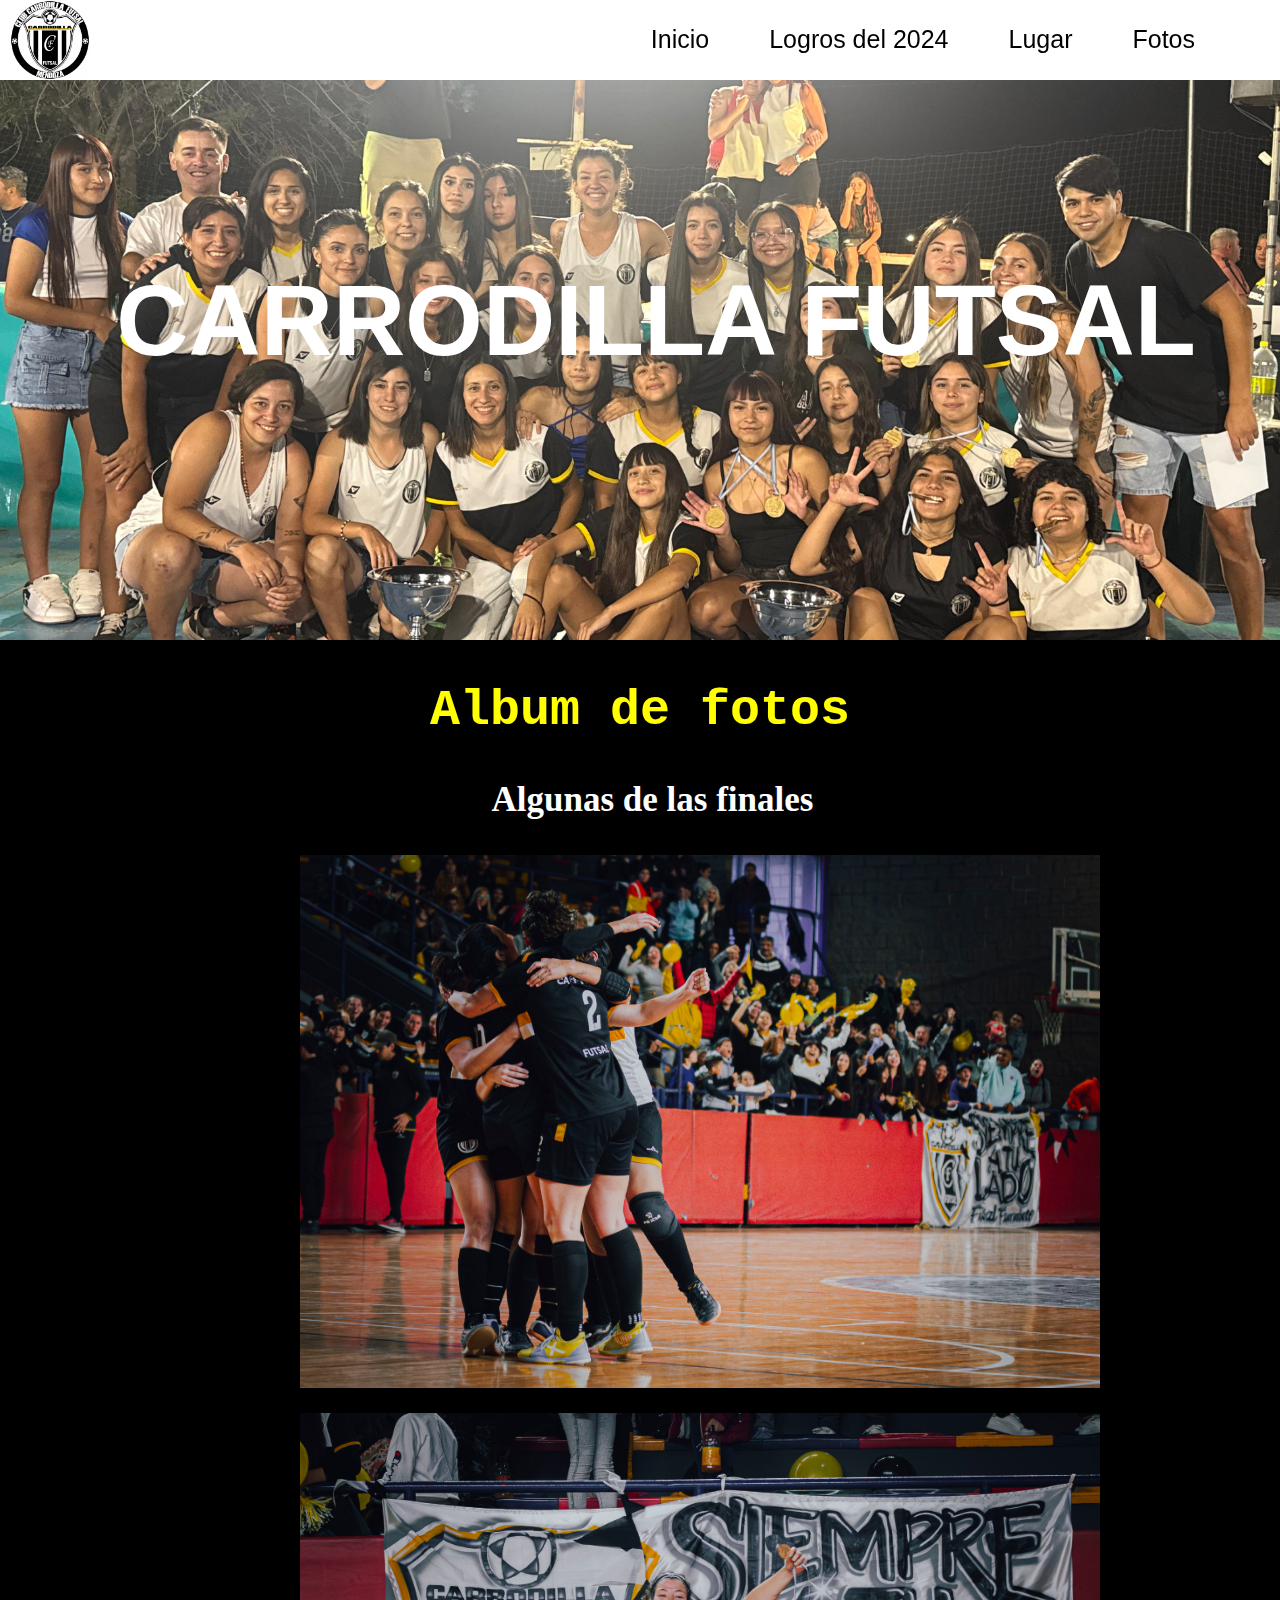
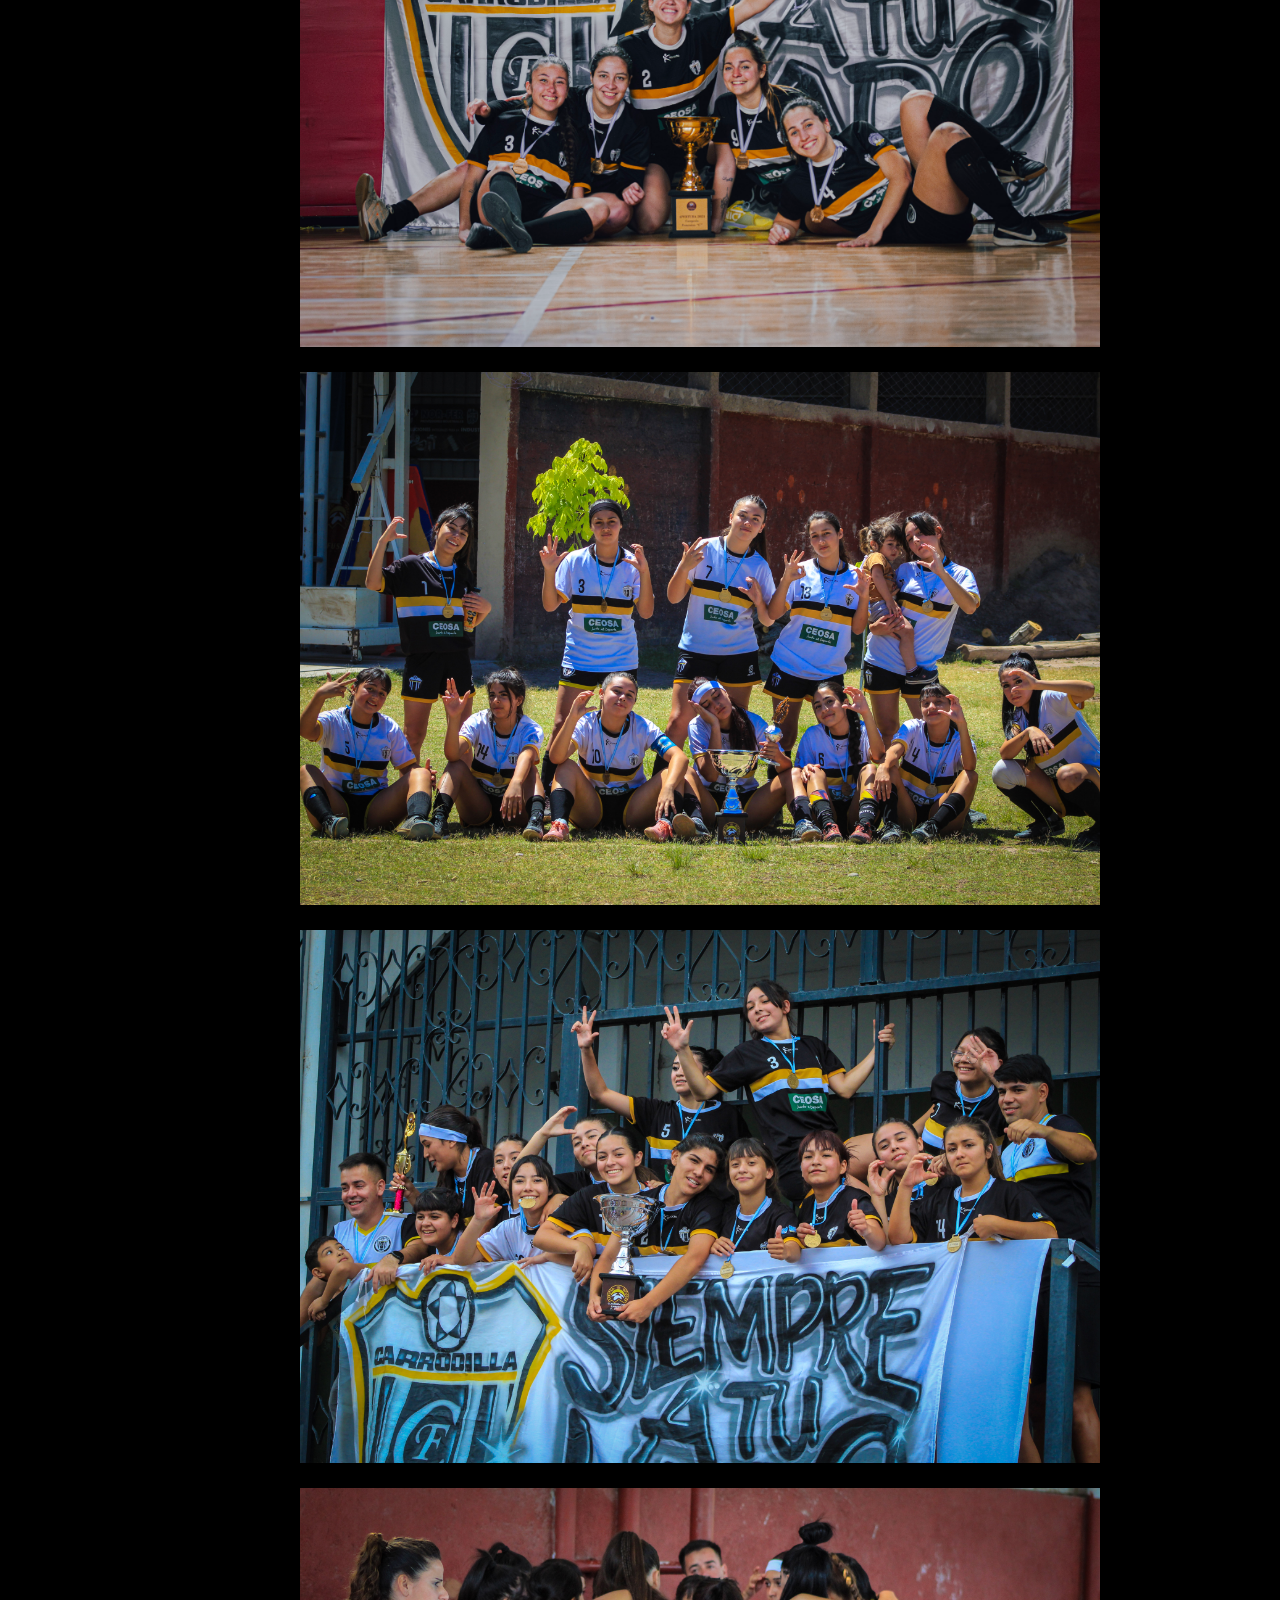
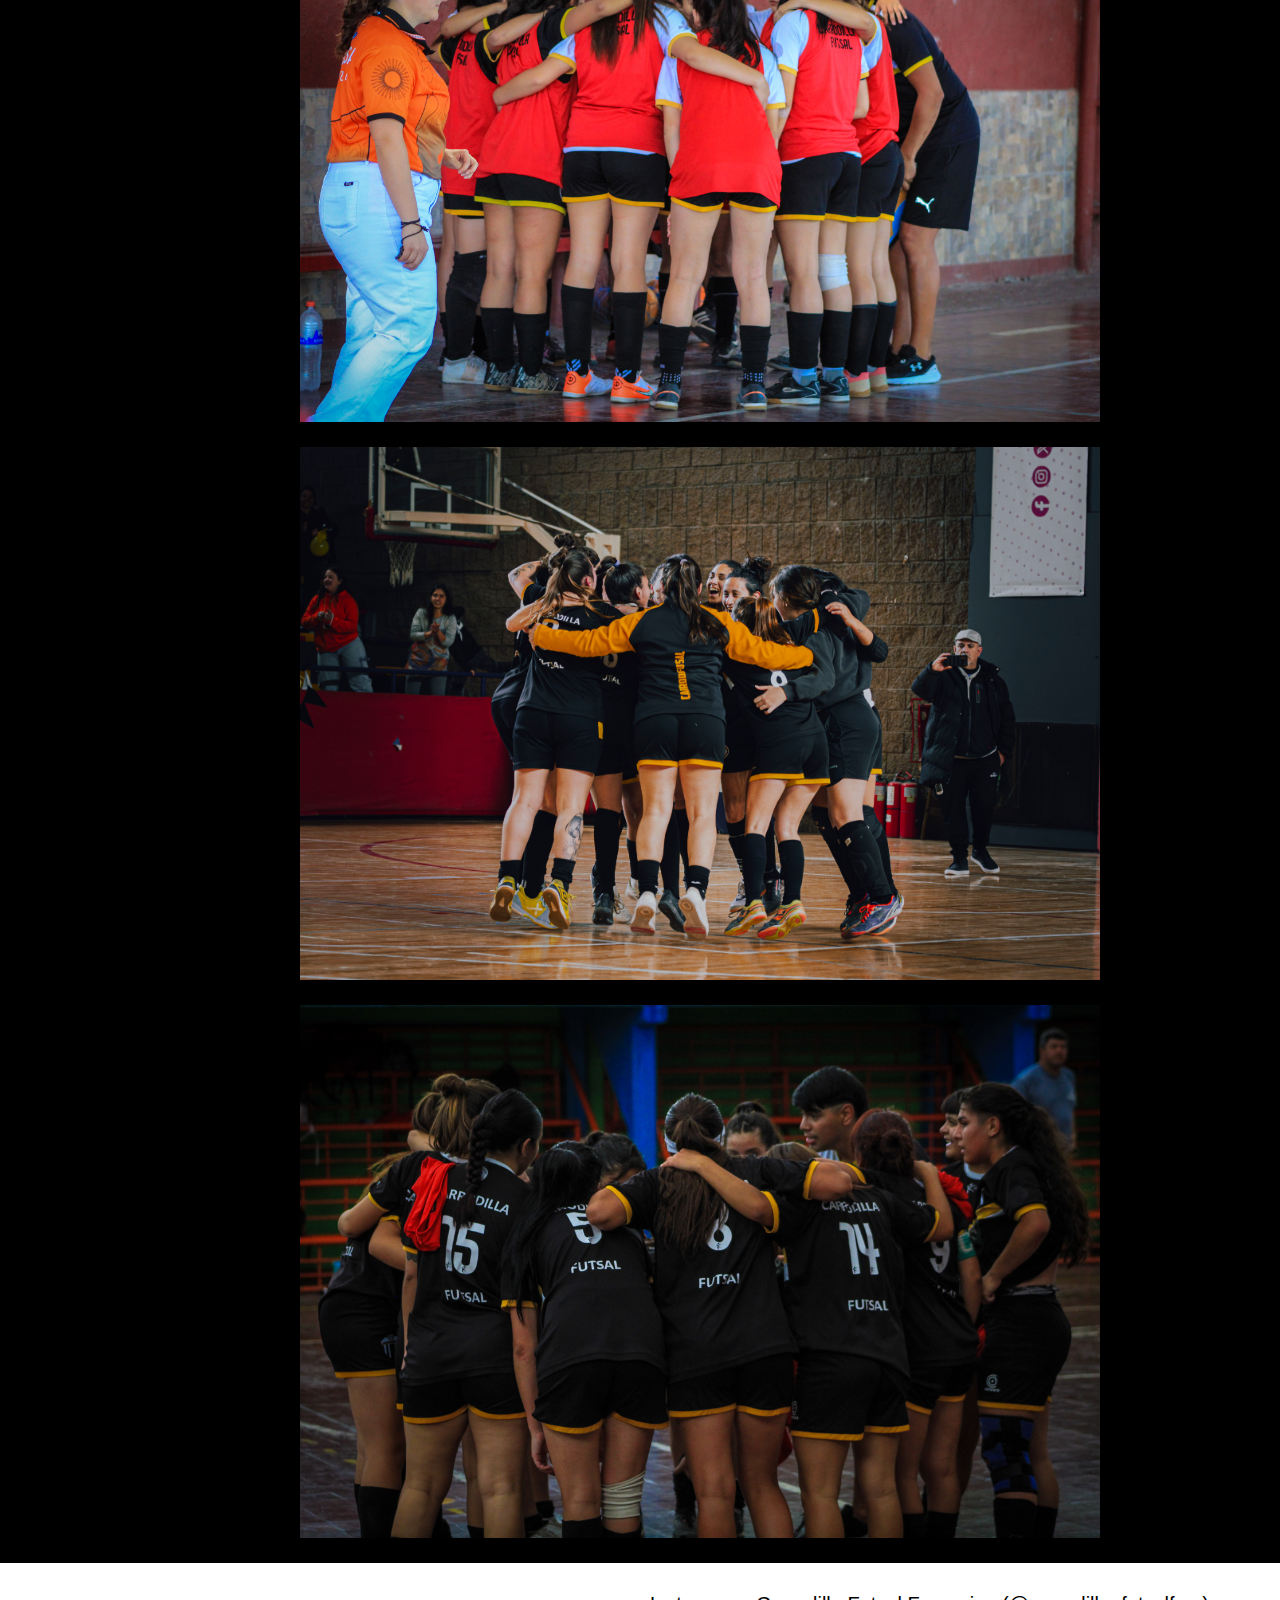
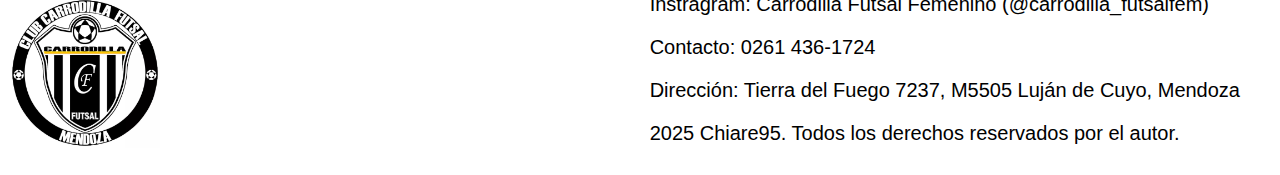
<file: pages/Fotos.html>
<!DOCTYPE html>
<html lang="es">
<head>
    <meta charset="UTF-8">
    <meta name="viewport" content="width=device-width, initial-scale=1.0">
    <title>Fotos</title>
    <link rel="stylesheet" href="/pages/style.css">
    <link rel="stylesheet" href="/pages/fotos.css">
</head>
<body>
                <!--NAVEGADOR-->
    <header>
            <nav>
                <section class="letras">
                    <ul>
                        <li><a href="/pages/index.html" target="_self">Inicio</a></li>
                
                        <li><a href="/pages/Logros.html" target="_self">Logros del 2024</a></li>
                
                        <li><a href="/pages/Lugar.html" target="_self">Lugar</a></li>
                
                        <li><a href="/pages/Fotos.html" target="_self">Fotos</a></li>
                    </ul>
                </section>
            
                <section class="logo">
                    <img src="/src/assets/images/Carrodilla_logo.jpeg" alt="Logo_Carrodilla">
                </section>
        </nav>
    </header>
    <main>
        <div class="container">
            <div class="filtro">
                <h1>CARRODILLA FUTSAL</h1></div>
        </div>
        <h2>Album de fotos</h1>
        <section>
            <h3>Algunas de las finales</h2>
        </section>
        <section class="album">
            <img src="/src/assets/images/060724_99.jpg" alt="">
            <img src="/src/assets/images/060724_139.jpg" alt="">
            <img src="/src/assets/images/IMG_2612.jpg" alt="">
            <img src="/src/assets/images/f17.jpg" alt="">
            <img src="/src/assets/images/IMG_2257.jpg" alt="">
            <img src="/src/assets/images/060724_105.jpg" alt="">
            <img src="/src/assets/images/IMG_1683.jpg" alt="">
        </section>

    </main>
</body>
                                                            <!--PIE DE PAGINA-->
<footer>
    <section class="footer-links">
            <p>Instragram: Carrodilla Futsal Femenino (@carrodilla_futsalfem)</p>
            <p>Contacto: 0261 436-1724</p>
            <p>Dirección: Tierra del Fuego 7237, M5505 Luján de Cuyo, Mendoza</p>
            <p>2025 Chiare95. Todos los derechos reservados por el autor.</p>
    </section>
    <section class="footer-foto">
        <img  src="/src/assets/images/Carrodilla_logo.jpeg" alt="Logo_Carrodilla">
    </section>
</footer>
</html>
</file>
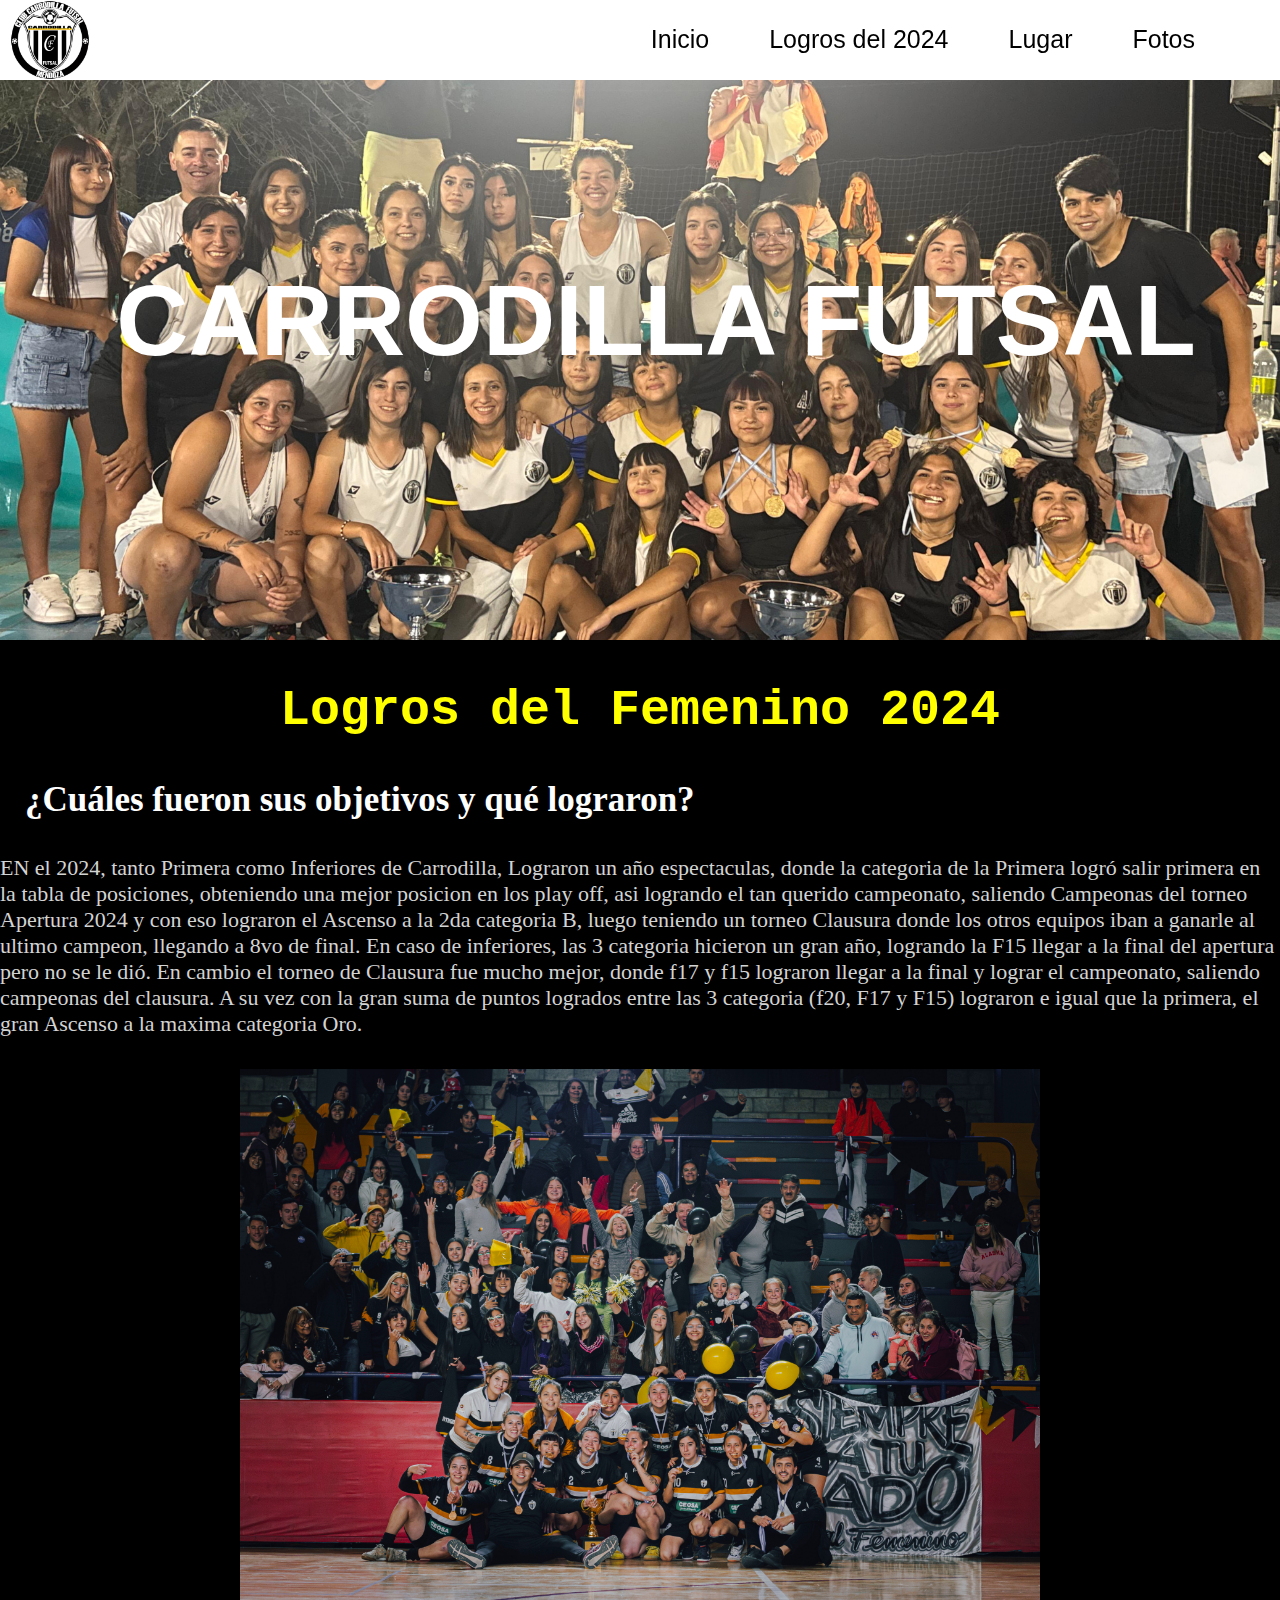
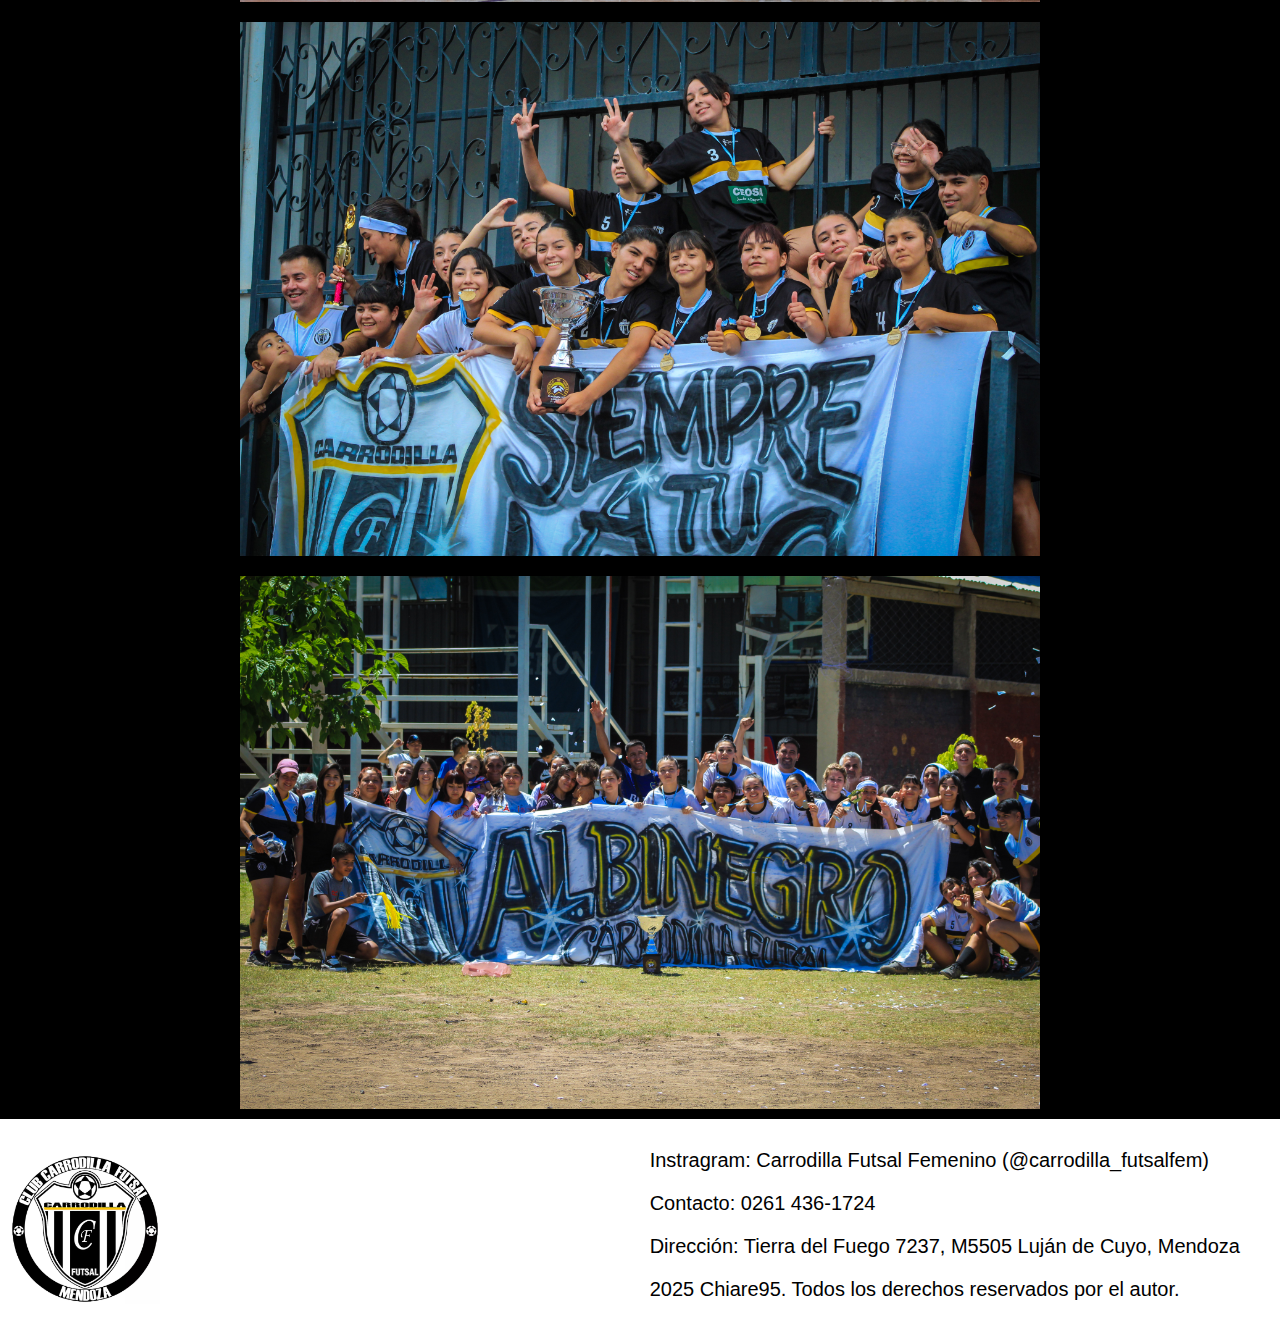
<file: pages/Logros.html>
<!DOCTYPE html>
<html lang="es">
<head>
    <meta charset="UTF-8">
    <meta name="viewport" content="width=device-width, initial-scale=1.0">
    <title>Logros</title>
    <link rel="stylesheet" href="/pages/style.css">
    <link rel="stylesheet" href="/pages/logros.css">
</head>
<body>
                                                        <!--NAVEGADOR-->
    <header>
        <nav>
            <section class="letras">
                <ul>
                    <li><a href="/pages/index.html" target="_self">Inicio</a></li>

                    <li><a href="/pages/Logros.html" target="_self">Logros del 2024</a></li>

                    <li><a href="/pages/Lugar.html" target="_self">Lugar</a></li>

                    <li><a href="/pages/Fotos.html" target="_self">Fotos</a></li>
                </ul>
            </section>
            <section>
                <section class="logo">
                    <img src="/src/assets/images/Carrodilla_logo.jpeg" alt="Logo_Carrodilla">
                </section>
            </section>
        </nav>
    </header>
                                                            <!--Desarrollo-->
    <main>
        <div class="container">
            <div class="filtro">
                <h1>CARRODILLA FUTSAL</h1></div>
        </div>
        <h2> Logros del Femenino 2024</h2>
            <section>
                <h3>¿Cuáles fueron sus objetivos y qué lograron?</h3>
                    <p class="historia">EN el 2024, tanto Primera como Inferiores de Carrodilla, Lograron un año espectaculas, donde la categoria de la Primera
                    logró salir primera en la tabla de posiciones, obteniendo una mejor posicion en los play off, asi logrando el tan querido 
                    campeonato, saliendo Campeonas del torneo Apertura 2024 y con eso lograron el Ascenso a la 2da categoria B,
                    luego teniendo un torneo Clausura donde los otros equipos iban a ganarle al ultimo campeon, llegando a 8vo de final.
                    En caso de inferiores, las 3 categoria hicieron un gran año, logrando la F15 llegar a la final del apertura pero no se le 
                    dió. En cambio el torneo de Clausura fue mucho mejor, donde f17 y f15 lograron llegar a la final y lograr el 
                    campeonato, saliendo campeonas del clausura. A su vez con la gran suma de puntos logrados entre las 3 categoria (f20, F17 y F15)
                    lograron e igual que la primera, el gran Ascenso a la maxima categoria Oro.</p>
            </section>
            <section class="fotitos">
                <img src="/src/assets/images/060724_124.jpg" alt="">
                <img src="/src/assets/images/f17.jpg" alt="">
                <img src="/src/assets/images/f15.jpg" alt="">
            </section>
    </main>
</body>
                                                            <!--PIE DE PAGINA-->
<footer>
    <section class="footer-links">
            <p>Instragram: Carrodilla Futsal Femenino (@carrodilla_futsalfem)</p>
            <p>Contacto: 0261 436-1724</p>
            <p>Dirección: Tierra del Fuego 7237, M5505 Luján de Cuyo, Mendoza</p>
            <p>2025 Chiare95. Todos los derechos reservados por el autor.</p>
    </section>
    <section class="footer-foto">
        <img  src="/src/assets/images/Carrodilla_logo.jpeg" alt="Logo_Carrodilla">
    </section>
</footer>
</html>
</file>
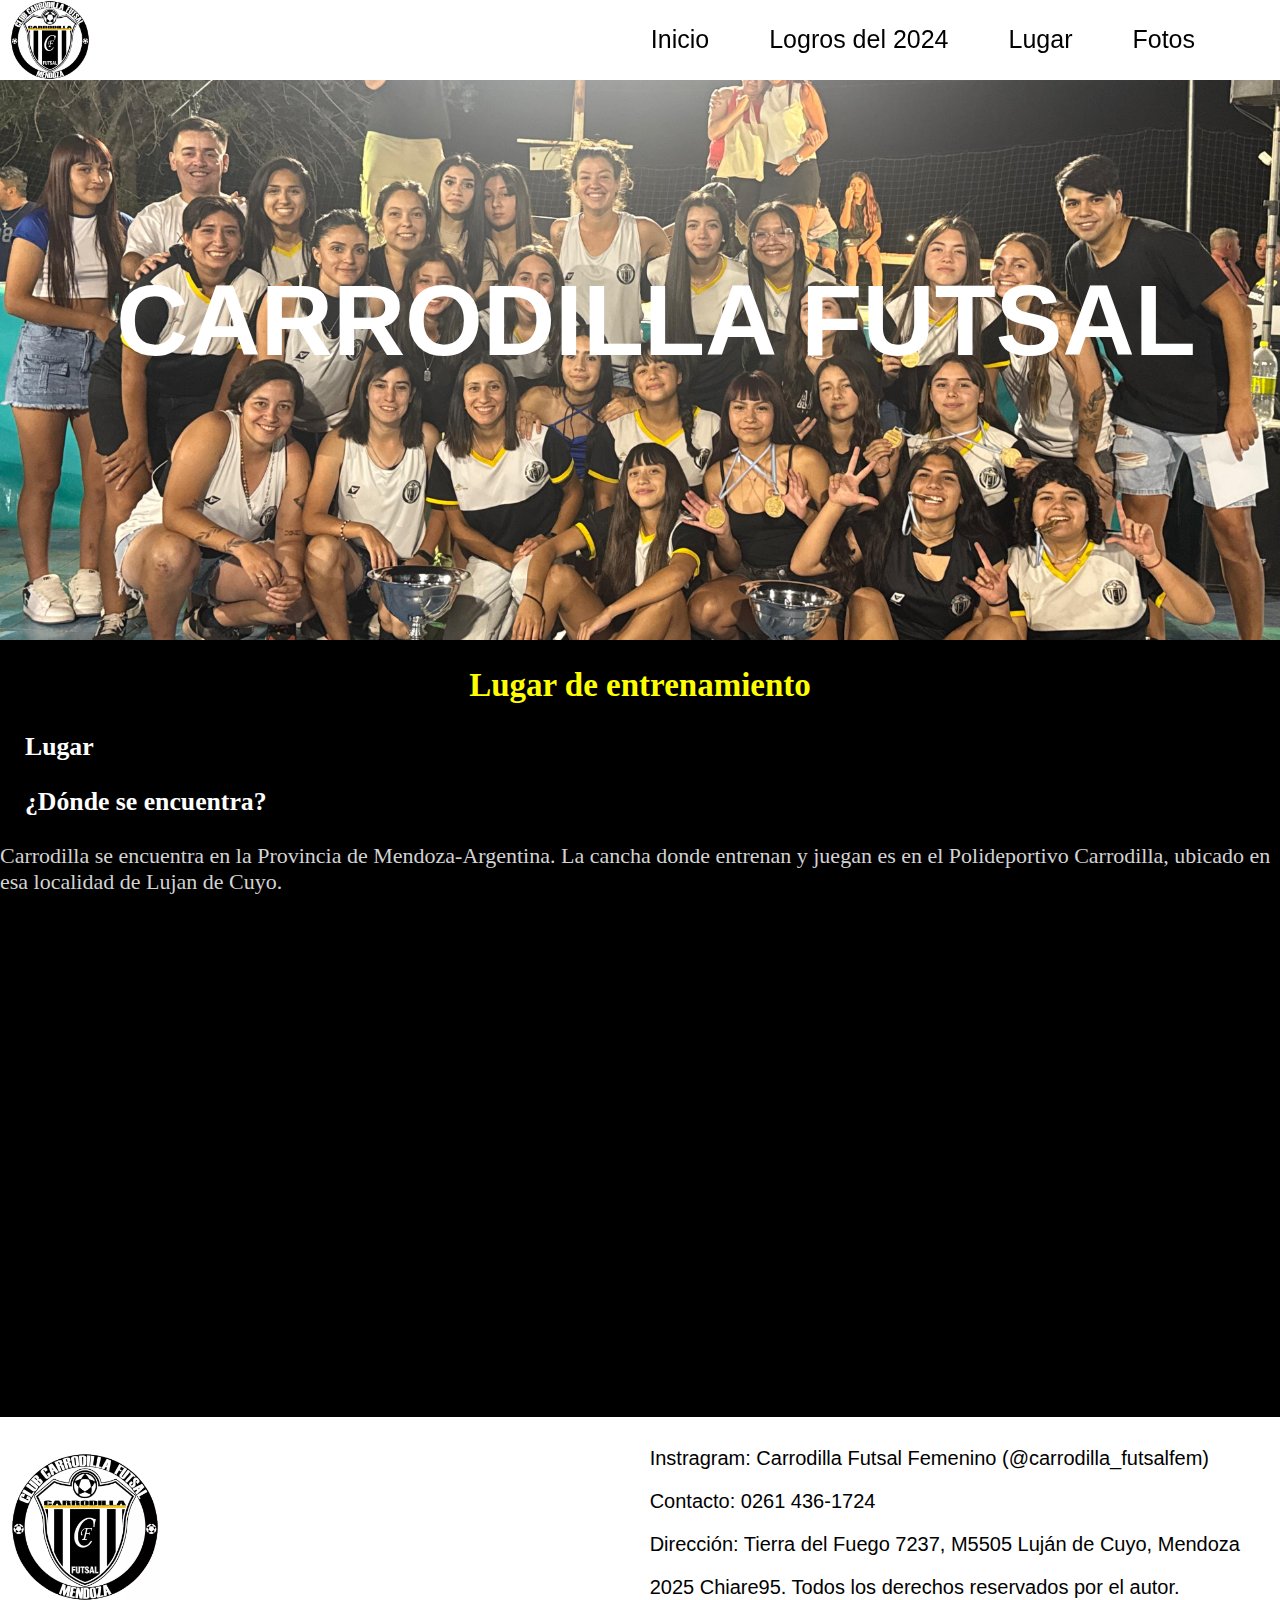
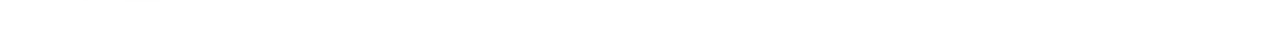
<file: pages/Lugar.html>
<!DOCTYPE html>
<html lang="es">
<head>
    <meta charset="UTF-8">
    <meta name="viewport" content="width=device-width, initial-scale=1.0">
    <title>Lugar</title>
    <link rel="stylesheet" href="/pages/style.css">
    <link rel="stylesheet" href="/pages/lugar.css">
</head>

    <body>
        <!--NAVEGADOR-->
        <header>
            <nav>
                <section class="letras">
                    <ul>
                        <li><a href="/pages/index.html" target="_self">Inicio</a></li>

                        <li><a href="/pages/Logros.html" target="_self">Logros del 2024</a></li>

                        <li><a href="/pages/Lugar.html" target="_self">Lugar</a></li>

                        <li><a href="/pages/Fotos.html" target="_self">Fotos</a></li>
                    </ul>
                </section>
                <section class="logo">
                    <img src="/src/assets/images/Carrodilla_logo.jpeg" alt="Logo_Carrodilla">
                </section>
            </nav>
        </header>

        <main>
            <div class="container">
                <div class="filtro">
                    <h1>CARRODILLA FUTSAL</h1></div>
            </div>
            <h2>Lugar de entrenamiento</h2>
                <section>
                    <h3 id="lugar">Lugar</h3>
                        <article>
                            <h3>¿Dónde se encuentra?</h3>
                            <p>Carrodilla se encuentra en la Provincia de Mendoza-Argentina.
                            La cancha donde entrenan y juegan es en el Polideportivo Carrodilla, ubicado en esa localidad de Lujan de Cuyo.
                            </p>
                        </article>
                        <article class="mapa">
                            <iframe src="https://www.google.com/maps/embed?pb=!1m18!1m12!1m3!1d3347.2026575209375!2d-68.8490321!3d-32.9720547!2m3!1f0!2f0!3f0!3m2!1i1024!2i768!4f13.1!3m3!1m2!1s0x967e0b0659893d7d%3A0x125f669ce52f651!2sPolideportivo%20Carrodilla!5e0!3m2!1sen!2sar!4v1738020818872!5m2!1sen!2sar" width="600" height="450" style="border:0;" allowfullscreen="" loading="lazy" referrerpolicy="no-referrer-when-downgrade"></iframe>
                        </article>
                </section>
        </main>
    </body>
                                                            <!--PIE DE PAGINA-->
    <footer>
        <section class="footer-links">
                <p>Instragram: Carrodilla Futsal Femenino (@carrodilla_futsalfem)</p>
                <p>Contacto: 0261 436-1724</p>
                <p>Dirección: Tierra del Fuego 7237, M5505 Luján de Cuyo, Mendoza</p>
                <p>2025 Chiare95. Todos los derechos reservados por el autor.</p>
        </section>
        <section class="footer-foto">
            <img  src="/src/assets/images/Carrodilla_logo.jpeg" alt="Logo_Carrodilla">
        </section>
</footer>
</html>
</file>
<file: pages/style.css>
body {
    background-color: black;
    font-family: Arial, sans-serif;
    margin: 0px;

header {
    color: white;
    margin: 0px;
}

/************************************************************ NAVEGACION*******************************************************************/
nav {
    background-color: #ffffff;
    height: 80px;
    width: 85rem;
    margin: 0;
    position: fixed;
}

.letras {
    font-family: Impact, Haettenschweiler, 'Arial Narrow Bold', sans-serif;
    font-size: 25px;
    position: absolute;
}

a {
    text-decoration: none;
    color: rgb(0, 0, 0);
}

ul {
    list-style-type: none;
    display: flex;
    position: fixed;
    right: 25px;
}

li {
    display: inline;
    margin-right: 60px;
}

.logo img {
width: 80px;
padding-left: 10px;
}

/****************************************************************CONTENIDO***************************************************************/
.container {
    width: 82rem;
    height: 40rem;
    background-image: url(/src/assets/images/carrodillafemenino.jpeg);
    background-position: 50% 50%;
    background-size: 85rem;
    background-repeat: no-repeat;

    
}

& .filtro {
    background-color: rgba(0, 0, 0, 0,);
    width:inherit;
    height: inherit;
    color: #ffffff;
    font-size: 50px;
    display: flex;
    justify-content: center;
    align-items: center;
    font-family: Impact, Haettenschweiler, 'Arial Narrow Bold', sans-serif;
}

main {
    font-family: Georgia, 'Times New Roman', Times, serif;
    font-size: 22px;
    color: lightgray;
}

h2 {
    color: yellow;
    text-align: center;
    }

h3 {
    color: #ffffff;
    margin-left: 25px;
}

/*****************************************************CIERRE DE PAGINA******************************************************************/
footer {
    background-color: #ffffff;
    width: 82,5rem;
    height: 12rem;
    font-size: 20px;
    font-family: Arial, Helvetica, sans-serif;
    padding: 10px;
}

.footer-foto img {
    width: 150px;
    justify-items: left;
    position: relative;
    padding-top: 25px;
}

.footer-links{
    color: black;
    font-family:Impact, Haettenschweiler, 'Arial Narrow Bold', sans-serif;
    font-size: 20px;
    position: absolute;
    right: 30px;
    padding-right: 10px;
}

}
</file>
<file: pages/fotos.css>
body {
    margin: 0px;
}


.album img {
    width: 800px;
    display: block;
    padding-bottom:25px;
    margin-left: 300px;
}

h2 {
    color: yellow;
    font-family: 'Courier New', Courier, monospace;
    font-size: 50px;
}

h3{
    color: lightgrey;
    font-size: 35px;
    text-align: center;
}
</file>
<file: pages/logros.css>
body{
    margin: 0px;
}

h2 {
    color: yellow;
    font-family: 'Courier New', Courier, monospace;
    font-size: 50px;
}

h3{
    color: lightgrey;
    font-size: 35px;
}
.historia p {
    color: rgb(255, 255, 255);
    font-family: Arial, Helvetica, sans-serif;
    font-size: 25px;
}

.fotitos img{
    width: 800px;
    display: block;
    margin-left: auto;
    margin-right: auto;
    padding: 10px;
}
</file>
<file: pages/lugar.css>
body{
    margin: 0px;
}

.mapa {
    display: flex;
    justify-content: center;
    align-items: center;
    padding-bottom: 50px;
}
</file>
